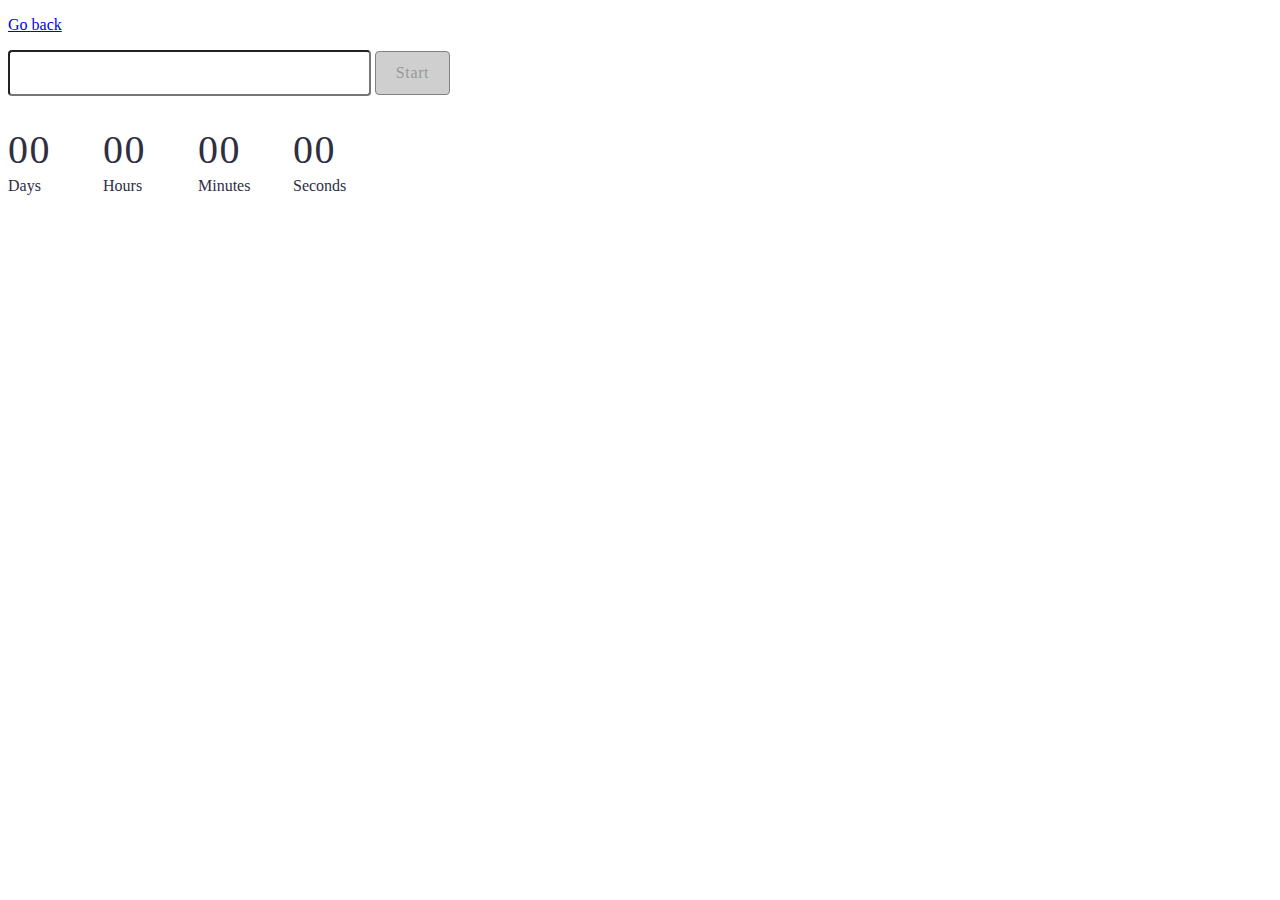
<file: src/1-timer.html>
<!DOCTYPE html>
<html lang="en">
  <head>
    <meta charset="UTF-8" />
    <meta http-equiv="X-UA-Compatible" content="IE=edge" />
    <meta name="viewport" content="width=device-width, initial-scale=1.0" />
    <title>Task 1</title>
    <link rel="stylesheet" href="css/1-timer.css" />
  </head>
  <body>
    <p><a href="index.html">Go back</a></p>

    <input type="text" id="datetime-picker" />
<button type="button" data-start>Start</button>

<div class="timer">
  <div class="field">
    <span class="value" data-days>00</span>
    <span class="label">Days</span>
  </div>
  <div class="field">
    <span class="value" data-hours>00</span>
    <span class="label">Hours</span>
  </div>
  <div class="field">
    <span class="value" data-minutes>00</span>
    <span class="label">Minutes</span>
  </div>
  <div class="field">
    <span class="value" data-seconds>00</span>
    <span class="label">Seconds</span>
  </div>
</div>

    <script src="./js/1-timer.js" type="module"></script>
  </body>
</file>
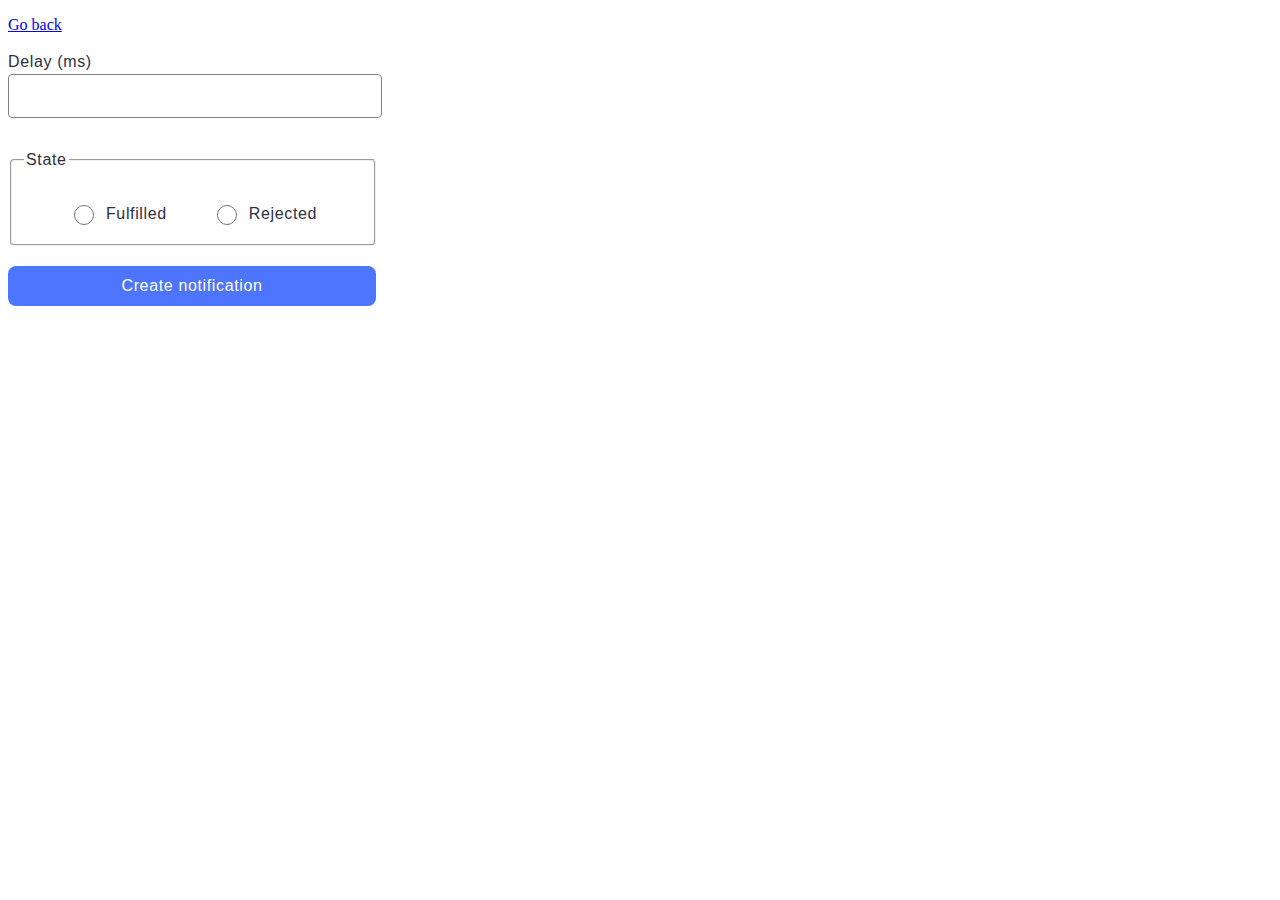
<file: src/2-snackbar.html>
<!DOCTYPE html>
<html lang="en">
  <head>
    <meta charset="UTF-8" />
    <meta http-equiv="X-UA-Compatible" content="IE=edge" />
    <meta name="viewport" content="width=device-width, initial-scale=1.0" />
    <title>Task 2</title>
    <link rel="stylesheet" href="css/2-snackbar.css" />
  </head>
  <body>
    <p><a href="index.html">Go back</a></p>

    <form class="form">
      <label>
        Delay (ms)
        <input type="number" name="delay" required />
      </label>
    
      <fieldset>
        <legend>State</legend>
        <label class="radio-label">
          <input type="radio" name="state" value="fulfilled" required />
          Fulfilled
        </label>
        <label class="radio-label">
          <input type="radio" name="state" value="rejected" required />
          Rejected
        </label>
      </fieldset>
    
      <button type="submit">Create notification</button>
    </form>
    
    <script src="./js/2-snackbar.js" type="module"></script>
  </body>
</file>
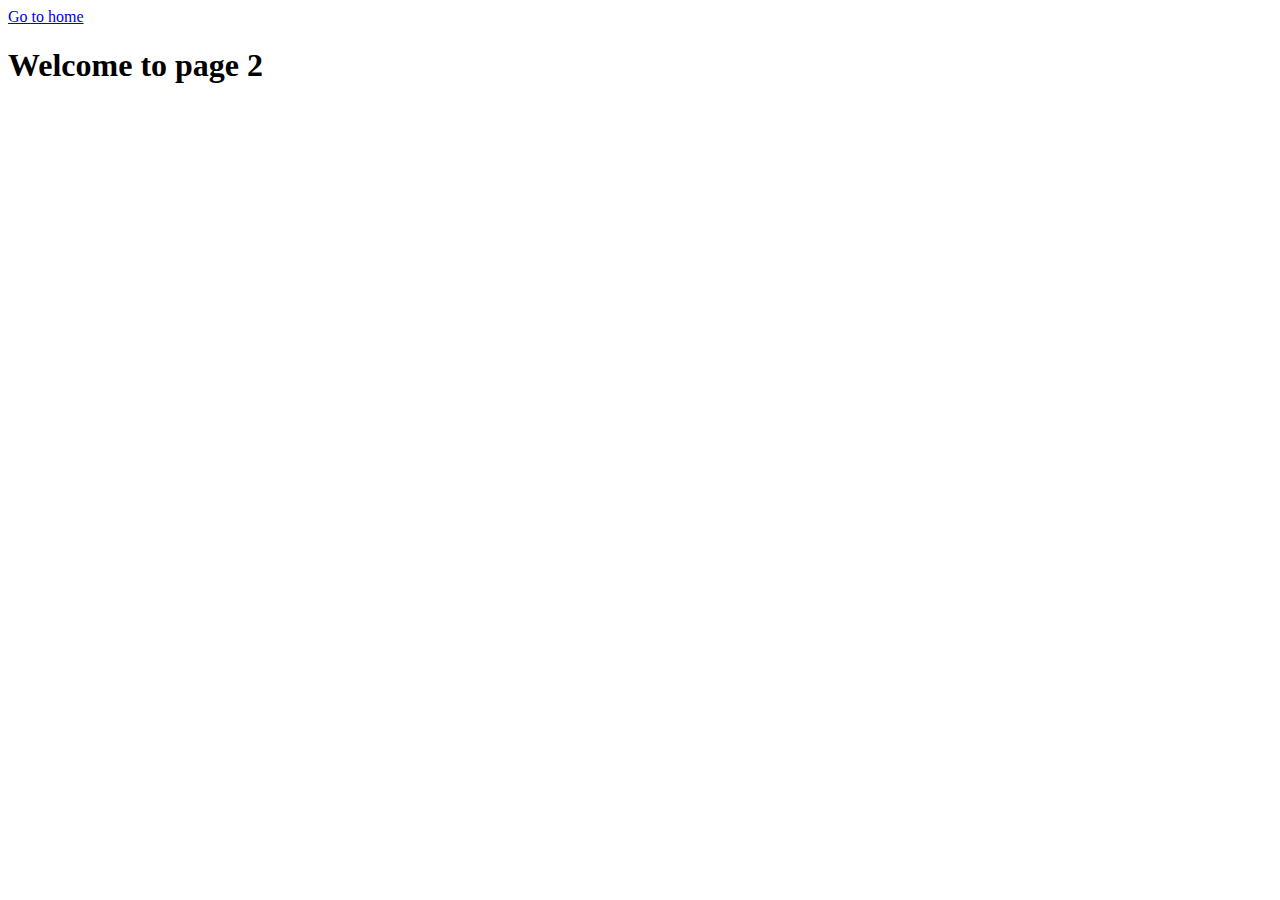
<file: src/page-2.html>
<!DOCTYPE html>
<html lang="en">
  <head>
    <meta charset="UTF-8" />
    <meta http-equiv="X-UA-Compatible" content="IE=edge" />
    <meta name="viewport" content="width=device-width, initial-scale=1.0" />
    <title>Page 2</title>
  </head>
  <body>
    <section>
      <a href="./index.html">Go to home</a>
      <h1>Welcome to page 2</h1>
    </section>
  </body>
</html>
</file>
<file: src/css/1-timer.css>
input {
    width: 355px;
    height: 40px;
    border-radius: 4px;
    margin-bottom: 30px;
    font-family: "Montserrat", sans-serif;
    font-weight: 400;
    font-size: 16px;
    line-height: 1.5;
    letter-spacing: 0.04em;
    color: #2e2f42;
}
input:active {
    background-color: #4e75ff;
}
button {
    border-radius: 4px;
    padding: 8px 16px;
    width: 75px;
    height: 44px;
    background-color: #cfcfcf;
    font-family: var(--font-family);
    font-weight: 500;
    font-size: 16px;
    line-height: 150%;
    letter-spacing: 0.04em;
    color: #989898;
    border: 1px solid #808080;
}
button:active {
    color: #fff;
    background-color: #4e75ff;
}
.timer {
    display: flex;
    width: 346px;
    height: 72px;
    flex-direction: row;
    gap: 40px;
}
.field {
    display: flex;
    flex-direction: column;
    width: 55px;
    height: 72px;
}
.value {
    font-family: var(--font-family);
    font-weight: 400;
    font-size: 40px;
    line-height: 1.2;
    letter-spacing: 0.04em;
    color: #2e2f42;    
}
.label {
    font-family: var(--font-family);
    font-weight: 400;
    font-size: 16px;
    line-height: 1.5;
    color: #2e2f42;
}
</file>
<file: src/css/2-snackbar.css>
.form {
    display: flex;
    flex-direction: column;
}
label {
    display: flex;
    flex-direction: column;
    font-family: "Montserrat", sans-serif;
    font-weight: 400;
    font-size: 16px;
    line-height: 1.5;
    letter-spacing: 0.04em;
    color: #2e2f42;    
}
input[type='number'] {
    padding-left: 10px;
    font-family: "Montserrat", sans-serif;
    font-weight: 400;
    font-size: 16px;
    line-height: 1.5;
    letter-spacing: 0.04em;
    color: #2e2f42;    
    border: 1px solid #808080;
    border-radius: 4px;
    width: 360px;
    height: 40px;
    margin-bottom: 30px;    
}
fieldset {
    width: 338px;
    height: 78px;
    display: flex;
    flex-direction: row;
    border-radius: 4px;
    stroke-width: 1px;
    stroke: #808080;
    margin-bottom: 20px;
    justify-content: space-evenly;
}
legend {
    font-family: "Montserrat", sans-serif;
    font-weight: 400;
    font-size: 16px;
    line-height: 1.5;
    letter-spacing: 0.04em;
    color: #2e2f42;    
}
.radio-label {
    display: flex;
    flex-direction: row;
    align-items: center;
    margin-top: 24px;
    font-family: "Montserrat", sans-serif;
    font-weight: 400;
    font-size: 16px;
    line-height: 1.5;
    color: #2e2f42;
}
input[type='radio'] {
    border: 1px solid #757575;
    border-radius: 14px;
    width: 20px;
    height: 20px;
    margin-right: 12px;
}
button[type='submit'] {
    border-radius: 8px;
    padding: 8px 16px;
    width: 368px;
    height: 40px;
    background: #4e75ff;
    font-family: "Montserrat", sans-serif;
    font-weight: 500;
    font-size: 16px;
    line-height: 1.5;
    letter-spacing: 0.04em;
    color: #fff;
    border: none;
}
button[type='submit']:hover {
    background-color: #6c8cff;
}
</file>
